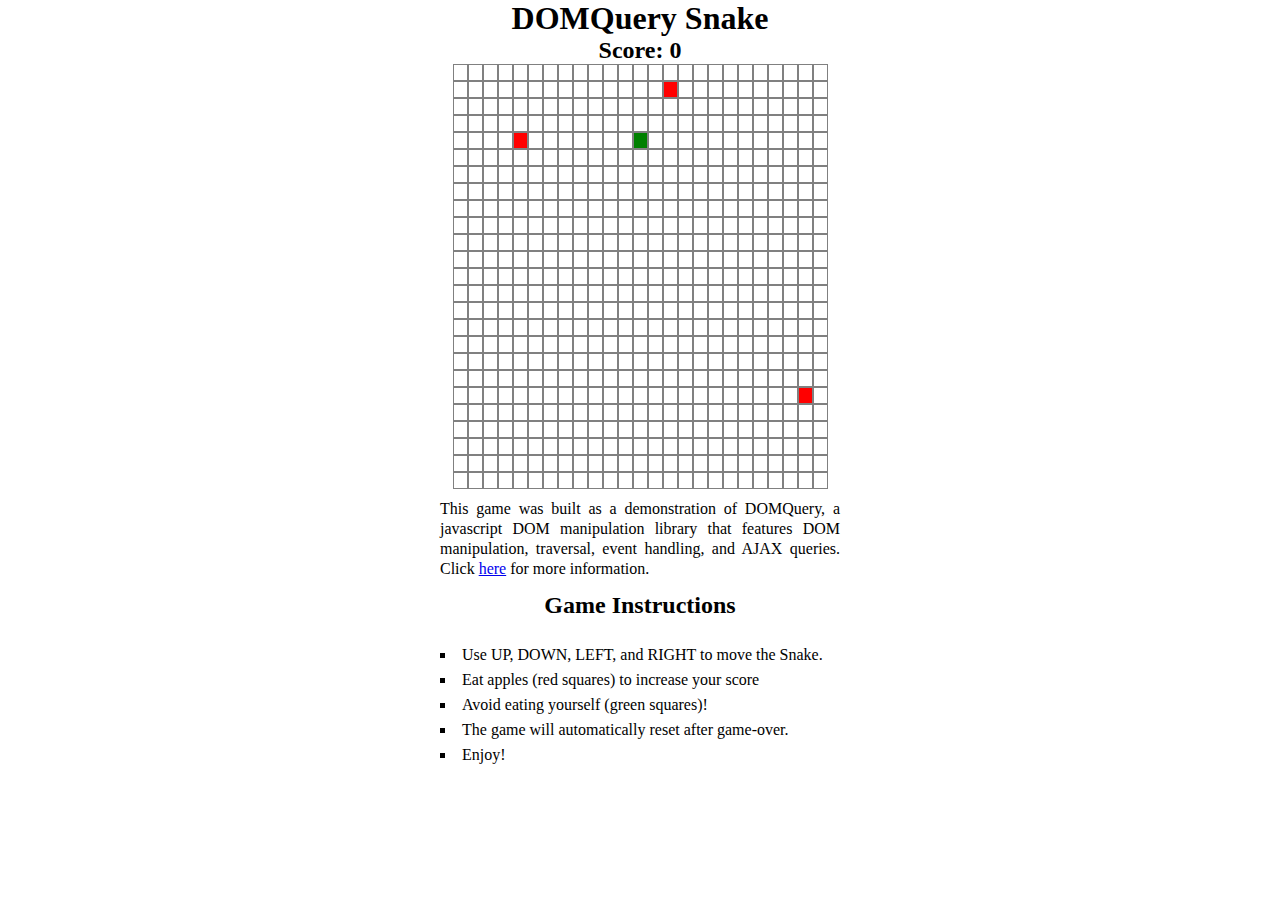
<file: index.html>
<!DOCTYPE html>
<html>
  <head>
    <meta charset="utf-8">
    <title></title>
    <link rel="stylesheet" href="./css/reset.css">
    <link rel="stylesheet" href="./css/master.css">
    <script type="text/javascript" src="./dist/dom_query.js"></script>
    <script type="text/javascript" src="./js/bundle.js"></script>
  </head>
  <body>
    <h1>DOMQuery Snake</h1>
    <h2 id="score">Score: 0</h2>
    <div class="snake-game snake-grid"></div>
    <ul class="instructions">
      <p>This game was built as a demonstration of DOMQuery,
        a javascript DOM manipulation library that features DOM manipulation,
        traversal, event handling, and AJAX queries. Click <a href="http://github.com/madnivek/DOMQuery">here</a> for more information.</p>
      <h2>Game Instructions</h2>
      <br>
      <li>Use UP, DOWN, LEFT, and RIGHT to move the Snake.</li>
      <li>Eat apples (red squares) to increase your score</li>
      <li>Avoid eating yourself (green squares)!</li>
      <li>The game will automatically reset after game-over.</li>
      <li>Enjoy!</li>
    </ul>

    </p>


  </body>
</html>
</file>
<file: css/master.css>
h1 {
  text-align: center;
}

ul {
  list-style:none;

}

.snake-game {
  width: 375px;
  height: 375px;
  margin: 0 auto;
}

.grid-row {
  display:flex;
}

.grid-cell {
  width:15px;
  height:15px;
  border: 1px solid grey;
}

.apple {
  background: red;
}

.snake {
  background: green;
}

#score {
  text-align: center;
}

.instructions {
  margin: 0 auto;
  width: 400px;
  margin-top: 60px;
  line-height: 20px;
  text-align: justify;
  list-style: square;
  list-style-position: inside;
}

.instructions h2{
  text-align: center;
  margin-bottom: 10px;
}

.instructions li{
  padding-bottom:5px;
}
</file>
